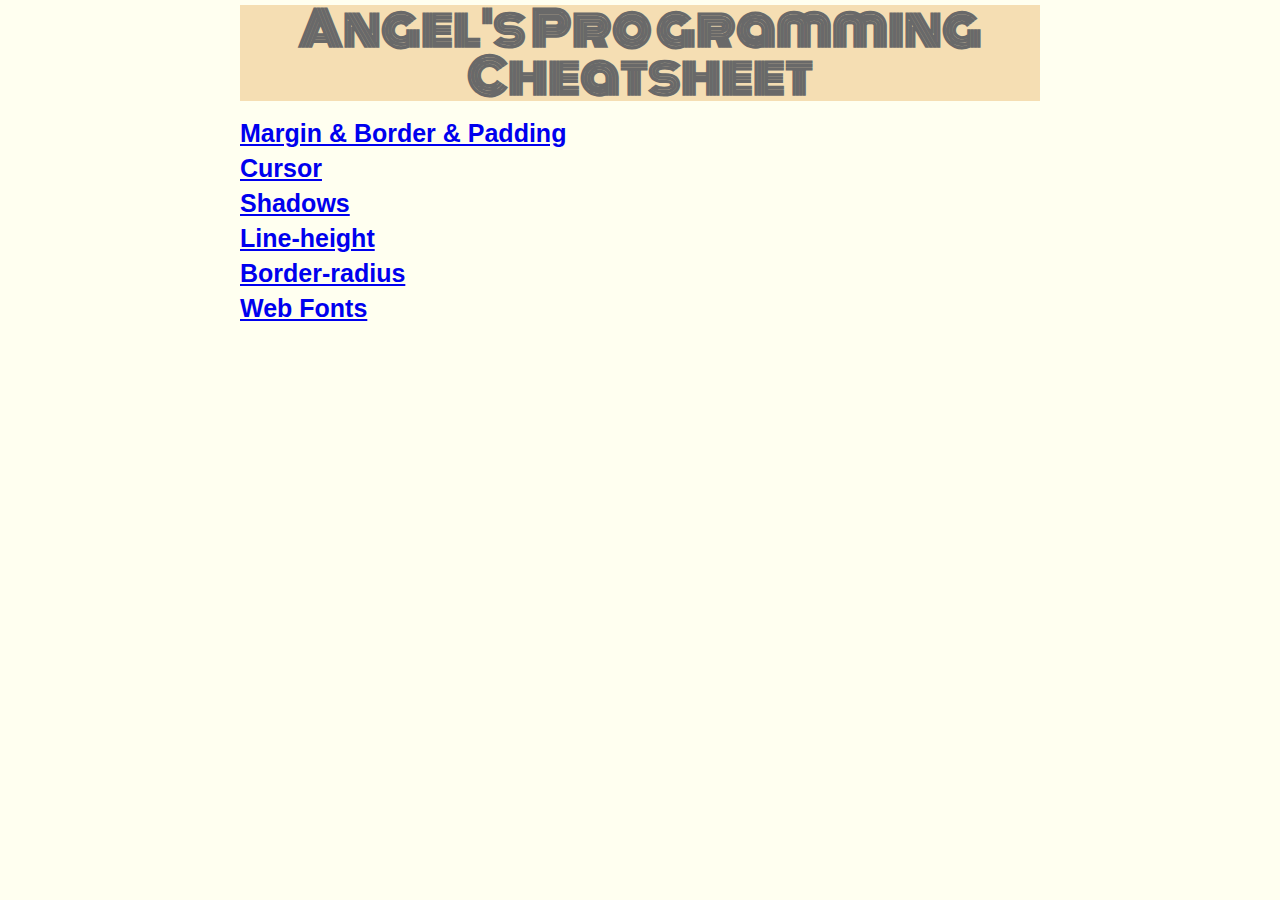
<file: index.html>
<!DOCTYPE html>
<html>
  <head>
    <meta charset="utf-8">
    <title>My Programming Cheatsheet</title>
    <link href="style.css" rel="stylesheet" />
    <link href="https://fonts.googleapis.com/css?family=Fredericka+the+Great|Monoton|Rochester|Sacramento" rel="stylesheet">
  </head>

  <body>
    <div class="center">
    <h1>Angel's Programming Cheatsheet</h1>

      <h2><a href="margin-border-padding.html">Margin & Border & Padding</a></h2>
      <h2><a href="cursor.html">Cursor</a></h2>
      <h2><a href="shadows.html">Shadows</a></h2>
      <h2><a href="line-height.html">Line-height</a></h2>
      <h2><a href="border-radius.html">Border-radius</a></h2>
      <h2><a href="web-fonts.html">Web Fonts</a></h2>
    </div>
  </body>

</html>
</file>
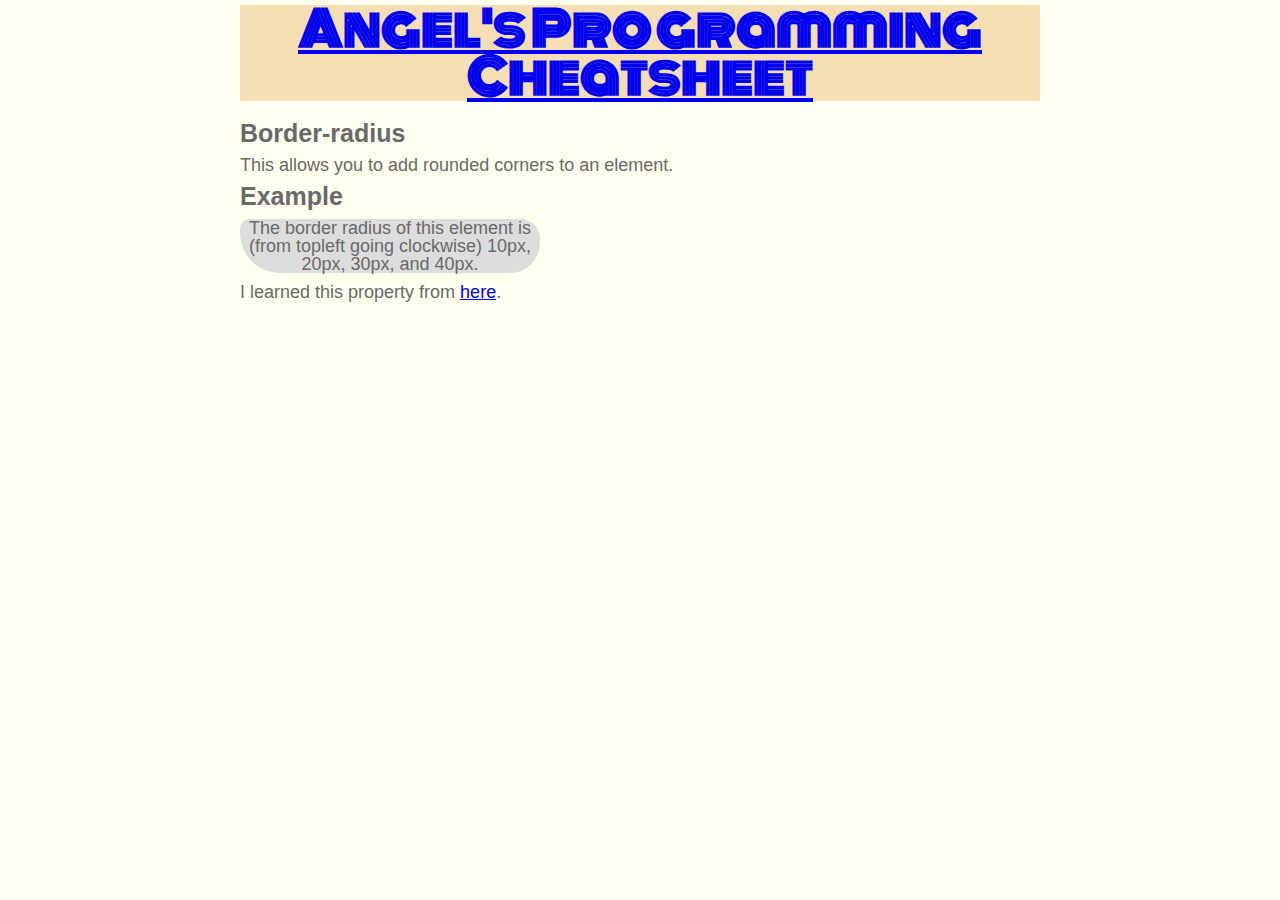
<file: border-radius.html>
<!DOCTYPE html>
<html>
  <head>
    <meta charset="utf-8">
    <title>Border-radius</title>
    <link href="style.css" rel="stylesheet" />
    <link href="https://fonts.googleapis.com/css?family=Fredericka+the+Great|Monoton|Rochester|Sacramento" rel="stylesheet">
  </head>

  <body>
    <div class="center">
      <h1><a href="index.html">Angel's Programming Cheatsheet</a></h1>

        <h2>Border-radius</h2>
        <p>This allows you to add rounded corners to an element.</p>

        <h2>Example</h2>
          <p id="border-radius">The border radius of this element is (from topleft going clockwise) 10px, 20px, 30px, and 40px.</p>

          <p>I learned this property from <a href="https://www.w3schools.com/cssref/css3_pr_border-radius.asp">here</a>.</p>
    </div>
  </body>
</html>
</file>
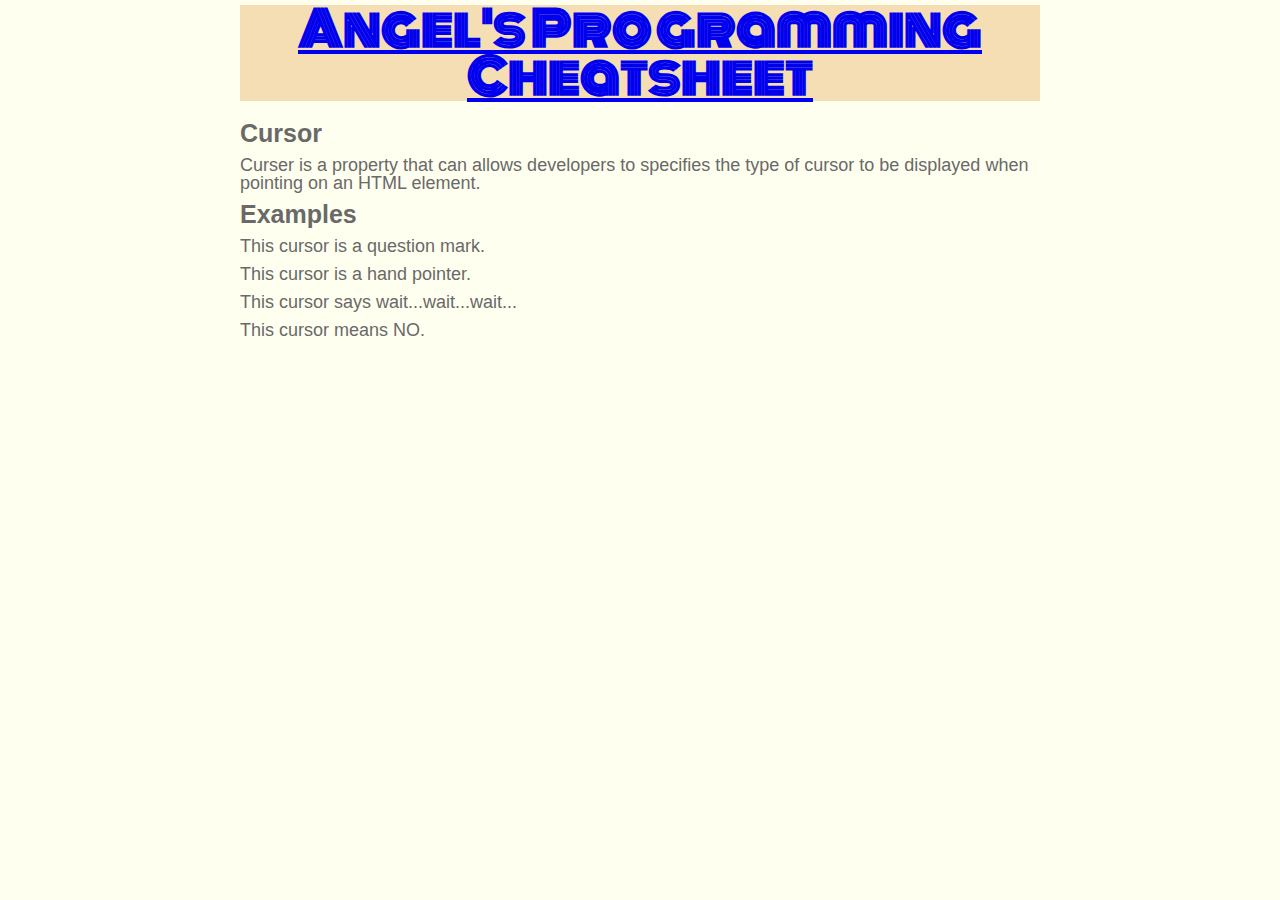
<file: cursor.html>
<!DOCTYPE html>
<html>
  <head>
    <meta charset="utf-8">
    <title>Cursor</title>
    <link href="style.css" rel="stylesheet" />
    <link href="https://fonts.googleapis.com/css?family=Fredericka+the+Great|Monoton|Rochester|Sacramento" rel="stylesheet">
  </head>

  <body>
    <div class="center">
    <h1><a href="index.html">Angel's Programming Cheatsheet</a></h1>

      <h2>Cursor</h2>
        <p>Curser is a property that can allows developers to specifies the type of cursor to be displayed when pointing on an HTML element.</p>

      <h2>Examples</h2>
        <ul>
          <li id="help">This cursor is a question mark.</li>
          <li id="pointer">This cursor is a hand pointer.</li>
          <li id="wait">This cursor says wait...wait...wait...</li>
          <li id="no">This cursor means NO.</li>
        </ul>
      </div>
  </body>

</html>
</file>
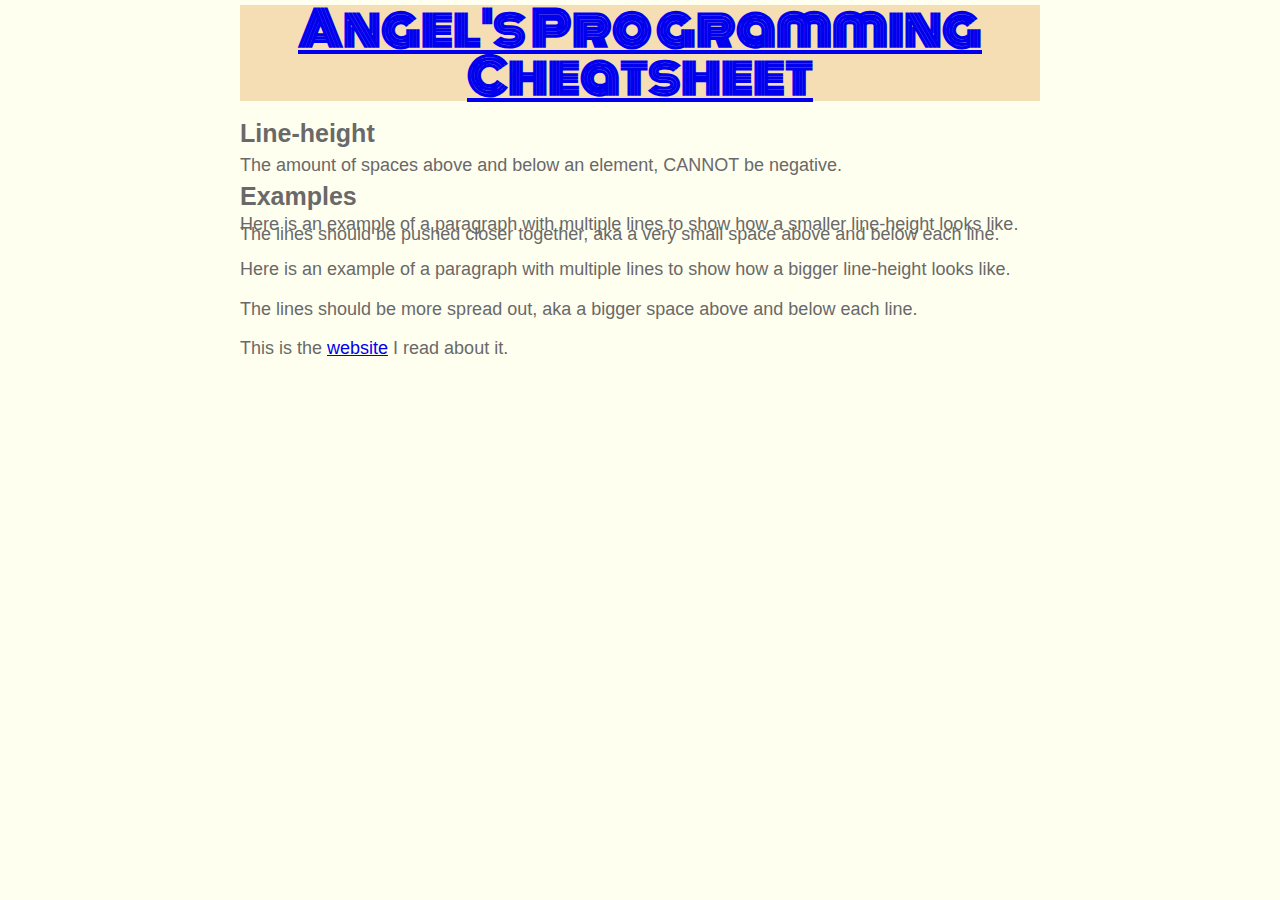
<file: line-height.html>
<!DOCTYPE html>
<html>
  <head>
    <meta charset="utf-8">
    <title>Line-height</title>
    <link href="style.css" rel="stylesheet" />
    <link href="https://fonts.googleapis.com/css?family=Fredericka+the+Great|Monoton|Rochester|Sacramento" rel="stylesheet">
  </head>

  <body>
    <div class="center">
      <h1><a href="index.html">Angel's Programming Cheatsheet</a></h1>

        <h2>Line-height</h2>
        <p>The amount of spaces above and below an element, CANNOT be negative.</p>

        <h2>Examples</h2>
        <p class="small">Here is an example of a paragraph with multiple lines to show how a smaller line-height looks like. The lines should be pushed closer together, aka a very small space above and below each line.</p>

        <p class="big">Here is an example of a paragraph with multiple lines to show how a bigger line-height looks like. The lines should be more spread out, aka a bigger space above and below each line.</p>

        <p>This is the <a href="https://www.w3schools.com/cssref/pr_dim_line-height.asp">website</a> I read about it.</p>

    </div>
  </body>
</html>
</file>
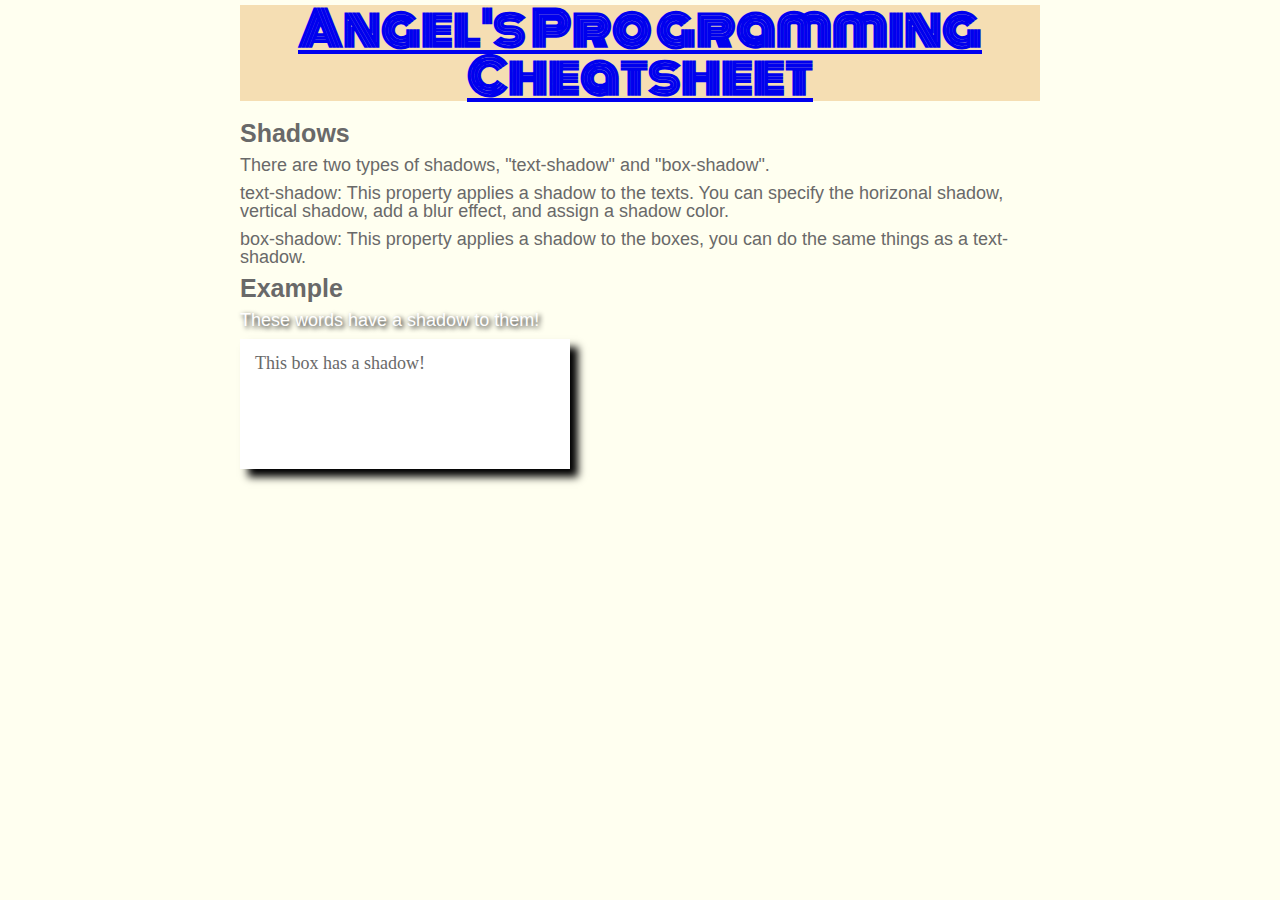
<file: shadows.html>
<!DOCTYPE html>
<html>
  <head>
    <meta charset="utf-8">
    <title>Shadows</title>
    <link href="style.css" rel="stylesheet" />
    <link href="https://fonts.googleapis.com/css?family=Fredericka+the+Great|Monoton|Rochester|Sacramento" rel="stylesheet">
  </head>

  <body>
    <div class="center">
    <h1><a href="index.html">Angel's Programming Cheatsheet</a></h1>

    <h2>Shadows</h2>
      <p>There are two types of shadows, "text-shadow" and "box-shadow".</p>
      <ul>
        <li>text-shadow: This property applies a shadow to the texts. You can specify the horizonal shadow, vertical shadow, add a blur effect, and assign a shadow color.</li>
        <li>box-shadow: This property applies a shadow to the boxes, you can do the same things as a text-shadow.</li>
      </ul>

    <h2>Example</h2>
    <p id="text-shadow">These words have a shadow to them!</p>
    <div id="box-shadow">This box has a shadow!</div>
  </div>
  </body>

</html>
</file>
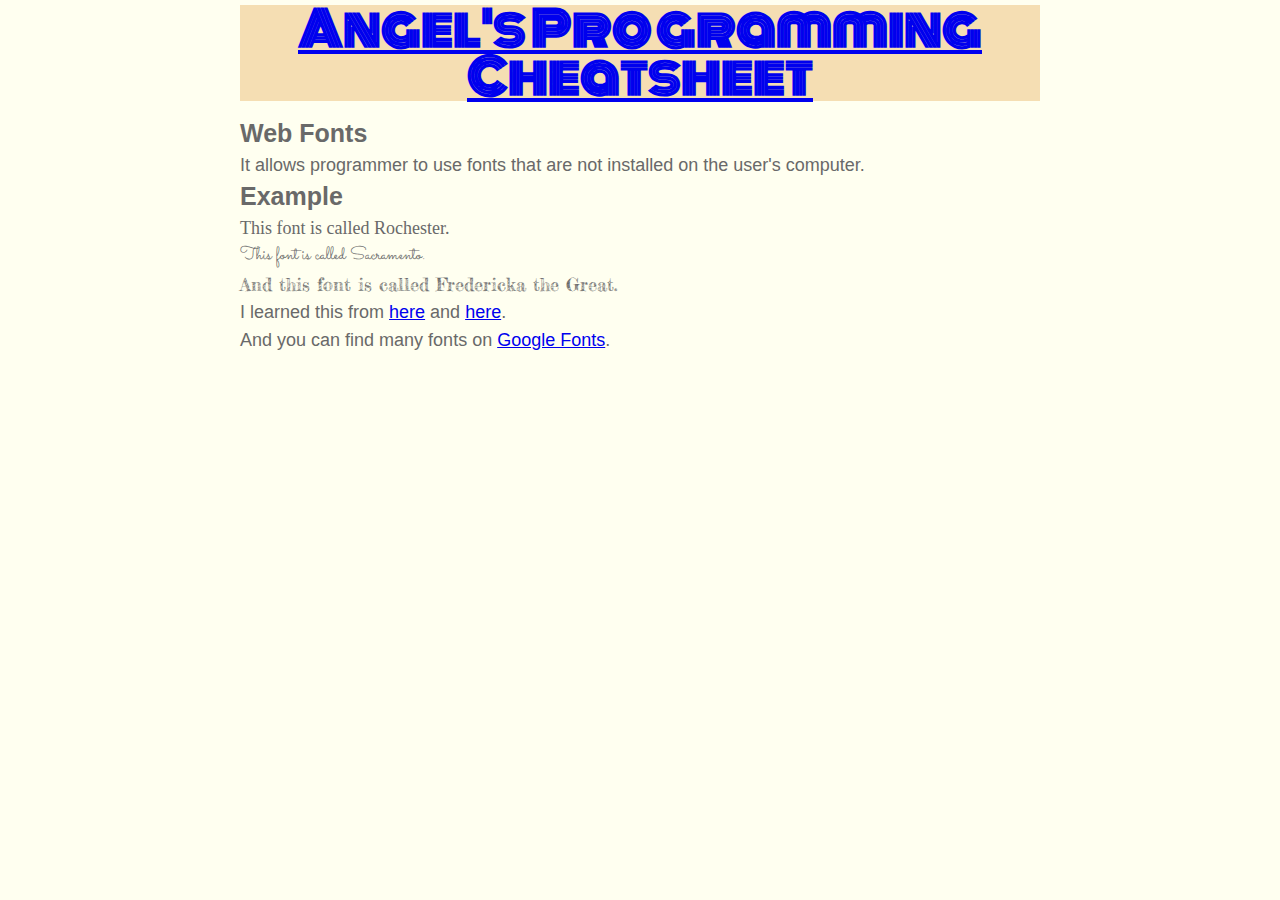
<file: web-fonts.html>
<!DOCTYPE html>
<html>
  <head>
    <meta charset="utf-8">
    <title>Web Fonts</title>
    <link href="style.css" rel="stylesheet" />
    <link href="https://fonts.googleapis.com/css?family=Fredericka+the+Great|Monoton|Rochester|Sacramento" rel="stylesheet">
  </head>

  <body>
    <div class="center">
      <h1><a href="index.html">Angel's Programming Cheatsheet</a></h1>

        <h2>Web Fonts</h2>
        <p>It allows programmer to use fonts that are not installed on the user's computer.</p>

        <h2>Example</h2>
          <p id="rochester">This font is called Rochester.</p>
          <p id="sacramento">This font is called Sacramento.</p>
          <p id="fredericka-the-great">And this font is called Fredericka the Great.</p>

          <p>I learned this from <a href="https://developer.mozilla.org/en-US/docs/Web/CSS/@font-face">here</a> and <a href="https://www.w3schools.com/css/css3_fonts.asp">here</a>.</p>

          <p>And you can find many fonts on <a href="https://fonts.google.com/">Google Fonts</a>.</p>
    </div>
  </body>
</html>
</file>
<file: style.css>
/* http://meyerweb.com/eric/tools/css/reset/
   v2.0 | 20110126
   License: none (public domain)
*/

html, body, div, span, applet, object, iframe,
h1, h2, h3, h4, h5, h6, p, blockquote, pre,
a, abbr, acronym, address, big, cite, code,
del, dfn, em, img, ins, kbd, q, s, samp,
small, strike, strong, sub, sup, tt, var,
b, u, i, center,
dl, dt, dd, ol, ul, li,
fieldset, form, label, legend,
table, caption, tbody, tfoot, thead, tr, th, td,
article, aside, canvas, details, embed,
figure, figcaption, footer, header, hgroup,
menu, nav, output, ruby, section, summary,
time, mark, audio, video {
	margin: 0;
	padding: 0;
	border: 0;
	font-size: 100%;
	font: inherit;
	vertical-align: baseline;
}
/* HTML5 display-role reset for older browsers */
article, aside, details, figcaption, figure,
footer, header, hgroup, menu, nav, section {
	display: block;
}
body {
	line-height: 1;
}
ol, ul {
	list-style: none;
}
blockquote, q {
	quotes: none;
}
blockquote:before, blockquote:after,
q:before, q:after {
	content: '';
	content: none;
}
table {
	border-collapse: collapse;
	border-spacing: 0;
}

body {
  background-color: ivory;
  color: #696969;
}

.center {
  margin: 0 auto 0 auto;
  width: 800px;
}

h1 {
  font-family: 'Monoton', cursive;
  text-align: center;
  font-weight: bold;
  font-size: 48px;
  background-color: #F5DEB3;
  margin: 5px 0px 20px 0px;
}

h2{
  font-family: Helvetica, Verdana, sans-serif;
  font-size: 25px;
  font-weight: bold;
  margin-bottom: 10px;
}

p, li {
  font-family: Helvetica, Verdana, sans-serif;
  font-size: 18px;
  margin-bottom: 10px;
}

#puppy-pic {
  margin: 30px;
  border: 20px dotted gray;
  padding: 25px;
  display: inline-block;
}

#help {
  cursor: help;
}

#pointer {
  cursor: pointer;
}

#wait {
  cursor: wait;
}

#no {
  cursor: not-allowed;
}

#text-shadow {
  color: white;
  text-shadow: 2px 2px 5px black;
}

#box-shadow {
    font-size: 18px;
    width: 300px;
    height: 100px;
    padding: 15px;
    background-color: white;
    box-shadow: 8px 8px 8px black;
}

.small {
  line-height: 10px;
}

.big {
  line-height: 40px;
}

#border-radius {
    font-family: Helvetica, Verdana, sans-serif;
    font-size: 18px;
    background: #dddddd;
    width: 300px;
    border-radius: 10px 20px 30px 40px;
    text-align: center;
}

#rochester {
	font-family: 'Rochester', cursive;
}

#sacramento {
	font-family: 'Sacramento', cursive;
}

#fredericka-the-great {
	font-family: 'Fredericka the Great', cursive;
}
</file>
